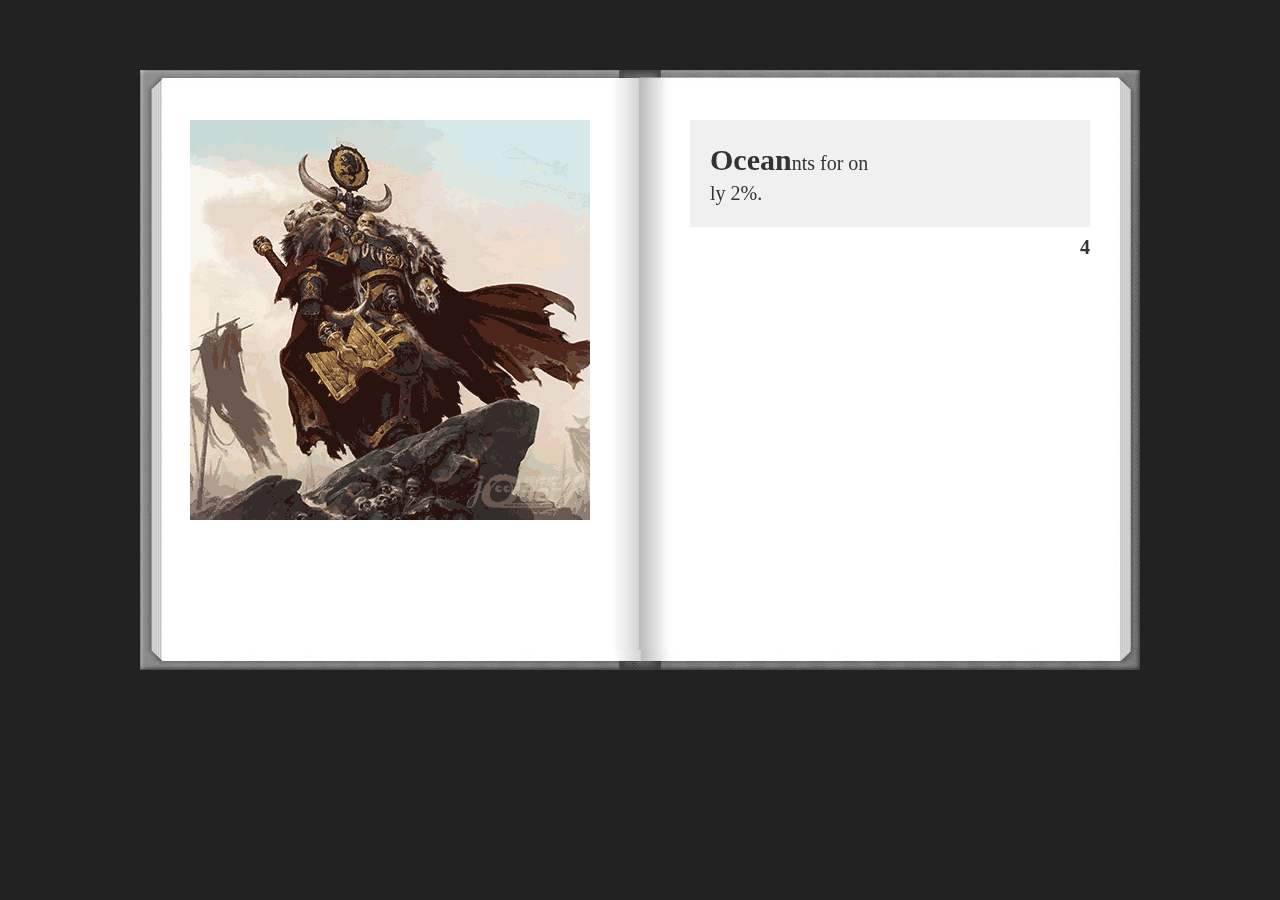
<file: jQueryflip-books/index.html>
<!DOCTYPE html>
<html>
<head>
	<meta charset="UTF-8" /> 
	<title>HTML5电子书翻页动画效果</title>
	<link rel="stylesheet" type="text/css" href="css/book.css">
	<script src="http://www.jq22.com/jquery/jquery-1.10.2.js"></script>
	<script type="text/javascript" src="js/book.js"></script>
</head>
<body>
	<section id="knowledge" class="viewBlock">
		<div class="bookBox">
			<a class="lastBtn"><</a>
			<a class="nextBtn">></a>
			<div class="bookPage frist">
				<img src="img/dataImg1.png" />
			</div>
			<div class="bookPage runPage">
				<div class="bookWord">
					<span>Glacier</span> red in the glacier.
					<span class="pageNumber">1</span>
				</div>
				<img src="img/dataImg2.png" />	
			</div>
			<div class="bookPage runPage">
				<div class="bookWord">				
					<span>Surface</span>  water supply, the .
					<span class="pageNumber">2</span>
				</div>
				<img src="img/dataImg3.png" />
			</div>
			<div class="bookPage runPage">
				<div class="bookWord">
					<span>Groundwater</span>itions, good .
					<span class="pageNumber">3</span>
				</div>
				<img src="img/dataImg4.png" />
			</div>
			<div class="bookPage last">
				<div class="bookWord">
					<span>Ocean</span>nts for only 2%.</span>
					<span class="pageNumber">4</span>
				</div>
			</div>
		</div>
	</section>
</body>
</html>
</file>
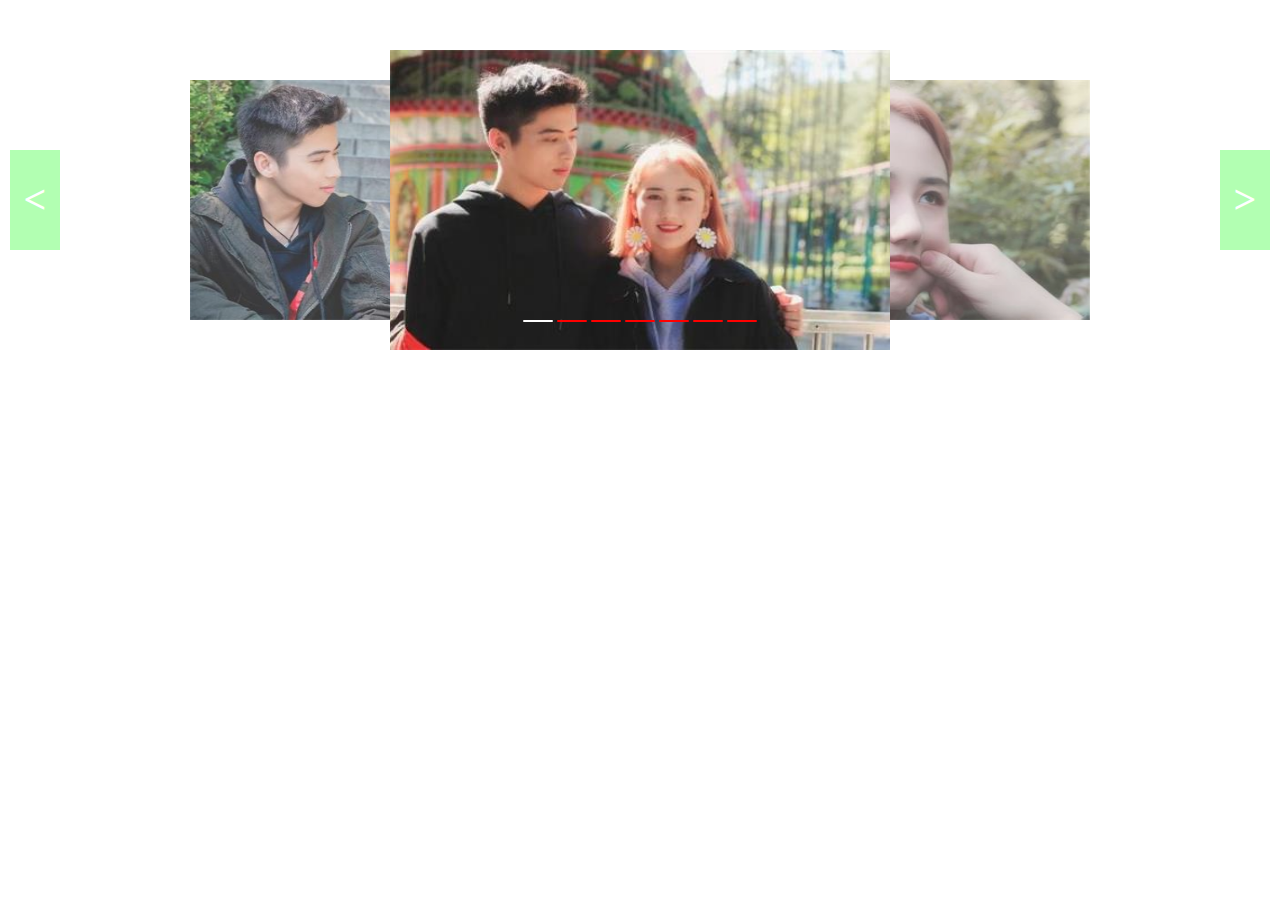
<file: 3Dchange.html>
<!DOCTYPE html>
<html>
<head>
	<title> 3Dchange-demo</title>
	<style type="text/css">
		*{margin: 0;padding: 0;}
		.main{
			width:auto;height: 300px;
			position:relative;
			
		}
		.pic{
			width: 900px;
			height: 300px;
			position: relative;
				overflow: hidden;margin:50px auto;
			/*overflow: hidden;*/
		}
		li{list-style: none;}
		.pic ul{
			/*width: 700%;*/
			width: 900px;height: 300px;
			overflow: hidden;
			margin: 0 auto;
			transition: all 0.8s;
		}
		.pic li{
			position: absolute;top: 0;left:0; 
			opacity: 0;
			width: 500px;height: 300px;float: left;
			transition: all 0.8s;
		}
		.pic img{
			width:100%;height: 300px;
		}
		.pic .p1{
			transform: translate3d(-200px,0,0) scale(0.8);
		}
		.pic .p2{
			transform: translate3d(0,0,0) scale(0.8);
			transform-origin:0 50%;
			opacity: 0.8;
			z-index: 1;

		}
		.pic .p3{
			transform: translate3d(200px,0,0) scale(1);
			transform-origin:0 50%;
			opacity: 1;
			z-index: 5;
		}
		.pic .p4{
			transform: translate3d(400px,0,0) scale(0.8);
			transform-origin:100% 50%;
			opacity: 0.8;
			/*添加透明度，原来的li的css为.pic li{}，所以在些要改成.pic .p4,不然优先级不够，会导致透明度使用li中的,即为0;*/
			z-index: 1;
		}
		.p5{
			transform: translate3d(600px,0,0) scale(0.8);
		}
		.p6{
			transform: translate3d(800px,0,0) scale(0.8);
		
		}
		.p7{
			transform: translate3d(1000px,0,0) scale(0.8);
		}
		
		.main .tab{
			width:300px;height: 20px;position: absolute;left:50%;margin-left:-150px;bottom:20px;text-align: center;z-index: 20;
		}
		.main .tab li{
			width:30px; height:2px; margin: 2.5px 0; background:red;display: inline-block;border-radius: 7.5px;cursor: pointer;
		}
		.main .tab li.on{/*//li.on 没有空格 */  
			background: #fff;
		}
		
		.btn a{
			text-decoration: none;font-size: 40px;color: #fff;
			font-weight:bold;position: absolute;background: rgba(0,255,0,0.3);
			top:0;bottom:0;margin: auto 0;display: block;width:50px;height: 100px;line-height: 100px;text-align: center;
		}
		.btn .perv{
			left: 10px;
		}
		.btn .next{
			right: 10px;
		}
		.btn:hover{
			background: rgba(0,0,0,0.6);
		}
	</style>
</head>
<body>
	<div class="main">
		<div class="pic">
			<ul>
				<li class="p1"><img src="./images/banner/7.jpg"></li>
				<li class="p2"><img src="./images/banner/1.jpg"></li>
				<li class="p3"><img src="./images/banner/2.jpg"></li>
				<li class="p4"><img src="./images/banner/3.jpg"></li>
				<li class="p5"><img src="./images/banner/4.jpg"></li>
				<li class="p6"><img src="./images/banner/5.jpg"></li>
				<li class="p7"><img src="./images/banner/6.jpg"></li>
			</ul>	
		</div>
			<ul class="tab">
				<li class="on"></li>
				<li></li>
				<li></li>
				<li></li>
				<li></li>
				<li></li>
				<li></li>
			</ul>
				<!-- <p></p> -->
					<div class="btn">
				<a href="javascript:;"class="perv"><</a>
				<a href="javascript:;" class="next">></a>
			</div>
	</div>

</body>
	<script type="text/javascript" src="./js/jquery-3.1.1.min.js"></script>
	<script type="text/javascript">
		$(function(){
			var $banner=$(".main");
			var	$picUl=$(".pic ul");
			var $picLi=$(".pic ul li");
			var $tabLi=$(".tab li");
			var $btnA=$(".main .btn a");
			var $imgWidth=$(".pic ul li img").width();
			var nowTime = new Date();
			var index=0;

			var $arr=new Array("p1","p2","p3","p4","p5","p6","p7");

			var timer=setInterval(function(){
				next();
			},2000);
			
			$btnA.click(function(){
				// alert(0);
				i=$(this).index();
				// i?alert(i):alert(i);判断i？判断是否成立，并弹出i值
				i?next():prev();
			})
			
			var $M=$(".main");
			$M.hover(function(){
					// alert("鼠标移入");
				clearInterval(timer);
			},function(){
				// alert("鼠标移开");
				timer=setInterval(function(){	
				next();
			},2000);
			})

			function prev(){
				index--;
				$arr.push($arr[0]);
				$arr.shift();
				$picLi.each(function(i,e){
					$(e).removeClass().addClass($arr[i]);
				})
				show();
			}
			function next(){// 图片位置为向左移，即p2-p1,p3-p2，以此，
				index++;
				$arr.unshift($arr[6]);
				$arr.pop();
				$picLi.each(function(i,e){
					$(e).removeClass().addClass($arr[i]);
				})
				show();
			}
			function show(){
			if(index<0){
				index=$tabLi.length-1;//下标要减1
			}
			else if(index>=$tabLi.length){
				index=0;
			}
			$tabLi.eq(index).addClass('on').siblings().removeClass('on');

			}
		// 	var timer=setInterval(function(){
		// 		index++;
		// 		next();
		// 	},2000);

		// 	$banner.hover(function(){
		// 		$(".main .btn").css('display','block');
		// 		clearInterval(timer);	
		// 	},function(){
		// 		$(".main .btn").css('display','none');
		// 		timer=setInterval(function(){
		// 		index++;
		// 		next();
		// 	},2000);
		// 	})
		// 	$tabLi.click(function(){
		// 		 // alert($(this).index());
				
		// 		   index=$(this).index();
		// 			 $(this).addClass('on').siblings().removeClass('on');
		// 			 $picUl.animate({//通过改变ul的margin来达到轮播图片的方法，所以这里$picUl.animate
		// 				marginLeft:-$imgWidth*(index+1)+'px'//index++后，index=1，-$imgWidth*1没有意义，从2开始
		// 			},300);

		// 		})

		// 	$btnA.click(function(){
		// 		 if (new Date() - nowTime > 300) {//当前时间减去上一次时间大于300毫秒才执行
		// 		 	//next()方法动画执行300毫秒，然后后回调函数，回调判断处理index的值，如果不限制时间，
		// 		 	//那一直点击就会出现，index一直加却没有回调函数，所以处理不了Index,index就会脱离限制范围。
		// 			nowTime = new Date();
		// 			i=$(this).index();
		// 			i?index++:index--;
		// 			// alert(index);
		// 			next();	//next方法不是为下一张的方法，当index--时也则为上一张	
		// 			 // $(".main p").text(index);
		// 		}	
		// 	}).mousedown(function () {
  //       	return false;
  //   });
		// 	// function show(){
		// 	// 	$picUl.animate({
		// 	// marginLeft:-$imgWidth*(index+1)+'px'
		// 	// 		},300);
		// 	// }
		// 	function next(){

		// 		var indexLi=index;
		// 		//判断下标，最后一张时按钮也要回到第一个
		// 		if(indexLi>=$tabLi.length){
		// 			indexLi=0;
		// 		}
		// 		else if(indexLi<0){
		// 			indexLi=$tabLi.length - 1;
		// 		}

		// 		$tabLi.eq(indexLi).addClass('on').siblings().removeClass("on");

		// 		$picUl.animate({//通过改变ul的margin来达到轮播图片的方法，所以这里$picUl.animate
		// 			marginLeft:-$imgWidth*(index+1)+'px'//index++后，index=1，-$imgWidth*1没有意义，从2开始
		// 		},300,function(){
		// 		//回调函数，动画函数执行完执行，当第七张图时，让图片立即复位
		// 			if(index==$tabLi.length){//tabLi是圆点的数，有七个，通过判断这个li的长度
		// 			//这个方法是上面执行完才会执行，所以会有动画，如果.pic不加头尾的话，就
		// 			//会有图七到空白的动画，然后再在.pic的li里图七后面加个图一,就会有图七轮播到图七的画面,然后再立即复位到-800px,原始图一处;
		// 				$picUl.css('marginLeft',-$imgWidth+'px');
		// 				index=0;
		// 				// alert($tabLi.length);
		// 			}else if(index<0){
		// 				$picUl.css('marginLeft',-$imgWidth*($tabLi.length)+'px');
		// 				index = $tabLi.length - 1;
		// 			}
		// 		});
		// 	}
		})
	</script>
</html>
</file>
<file: jQueryflip-books/css/book.css>
*{
	padding: 0px;
	margin: 0px;
	font-size: 16px;
	color: #333;
	font-family: "Microsoft YaHei";
}
a,a:link,a:visited,a:hover,a:active{
	text-decoration: none;
}
::-moz-selection {
	background: #338FFF;
	color: #fff;
}
::-webkit-selection {
	background: #338FFF;
	color: #fff;
}
::selection {
	background: #338FFF;
	color: #fff;
}
.clear::after{
	content: "";
	display: block;
	height: 0px;
	clear: both;
	visibility: hidden;
}
.response-img{
	display: block;
	max-width: 100%;
}
.text-overflow{
	white-space: nowrap;
	overflow: hidden;
	text-overflow: ellipsis;
}
body{
	width: 100%;
	max-width: 1920px;
	min-width: 1200px;
	background-color: #222222;
}
#knowledge{
	width: 100%;
	height:100%;
	position: relative;
	padding: 40px 0;
}
.bookBox{
	width: 1000px;
	height: 600px;
	position: relative;			
	margin: 30px auto;
	-webkit-perspective-origin: 50% 60%;
	perspective-origin: 50% 60%;
	-webkit-perspective: 1500px;
	perspective: 1500px;
	background: url(../img/bookBg.png) no-repeat 0 0 ;
	background-size: 100% 100%;
}
.bookBox:hover .lastBtn{
	display: block;
}
.bookBox:hover .nextBtn{
	display: block;
}
/*书的高度*/
.bookPage{
	position: absolute;
	width: 500px;
	height: 580px;
	top: 0;
	-webkit-transform-style: preserve-3d;			
	-moz-transform-style: preserve-3d;			
	-ms-transform-style: preserve-3d;			
	-o-transform-style: preserve-3d;			
	transform-style: preserve-3d;			
	-webkit-transition: all linear 2s;
	-moz-transition: all linear 2s;
	-ms-transition: all linear 2s;
	-o-transition: all linear 2s;
	transition: all linear 2s;
	background: url(../img/bookLeft.png) no-repeat;
	background-size: 479.26px 780px;
	background-position: 20.74px 8.3px;
}
.bookPage img{
	position: absolute;
	top: 50px;
	left: 50px;	
	display: inline-block;
	width: 400px;			
}
.bookWord{
	position: absolute;
	top: 50px;
	left: 50px;
	display: inline-block;
	width: 360px;
	padding: 20px;
	font-size: 20px;
	line-height: 27px;
	backface-visibility: visible;
	background-color: #f0f0f0;word-break:break-all;
	-webkit-column-count: 2; 
	-webkit-column-gap: 40px; 
	-moz-column-count: 2; 
	-moz-column-gap: 40px;
	-ms-column-count: 2; 
	-ms-column-gap: 40px;
	column-count: 2; 
	column-gap: 40px;
}
.bookWord span{
	font-size: 30px;
	font-weight: 600;
	line-height: 40px;
}
.frist{
	left: 0;
	z-index: 1;
}
.frist img{
	z-index: 1;
}
.last{
	right: 0;
	z-index: 1;
}
.last p{
	z-index: 1;
}
.runPage{
	right: 0;
	-webkit-transform-origin: 0 0;
	-moz-transform-origin: 0 0;
	-ms-transform-origin: 0 0;
	-o-transform-origin: 0 0;
	transform-origin: 0 0;
}

/*书的高度*/
.runPage,
.bookPage:last-child
{
	background: url(../img/bookRight.png) no-repeat;
	background-size: 479.26px 780px;
	background-position: 0 8.3px;
}
.runClass{
	-webkit-transform: rotateY(-180deg);
	-moz-transform: rotateY(-180deg);
	-ms-transform: rotateY(-180deg);
	-o-transform: rotateY(-180deg);
	transform: rotateY(-180deg);
}
.lastBtn,
.nextBtn
{
	display: none;
	position: absolute;
	top: 300px;
	cursor: pointer;
	z-index: 999;
	font-size: 50px;
	line-height: 100px;
	color: #fff;
	text-decoration: none;
	background-color: rgba(0,0,0,.5);
}
.lastBtn{
	left: 0;
}
.nextBtn{
	right: 0;
}
.canvasBox{
	display: block;
	width: 158px;
	height: 158px;
}
/*页序号*/
.pageNumber{
	position: absolute;
	bottom: -40px;
	right: 0;
	font-size: 20px!important;
	line-height: 30px;
}
</file>
